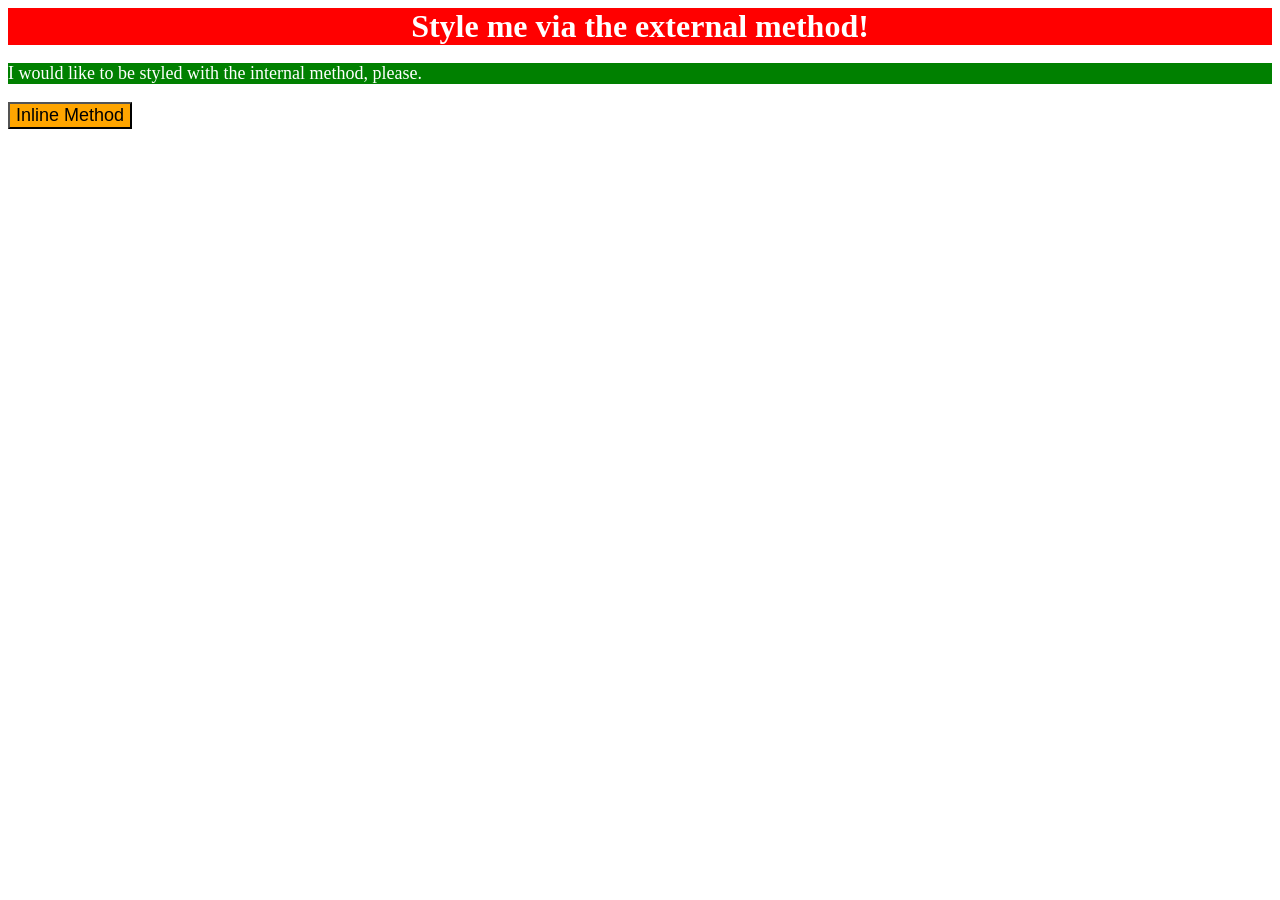
<file: foundations/intro-to-css/01-css-methods/index.html>
<!DOCTYPE html>
<html lang="en">
  <head>
    <link rel="stylesheet" href="style.css">
    <style>
      p{
        background-color: green; color: white; font-size: 18px;
      }
    </style>
    <meta charset="UTF-8">
    <meta http-equiv="X-UA-Compatible" content="IE=edge">
    <meta name="viewport" content="width=device-width, initial-scale=1.0">
    <title>Methods for Adding CSS</title>
  </head>
  <body>
    <div>Style me via the external method!</div>
    <p>I would like to be styled with the internal method, please.</p>
    <button style="background-color: orange; font-size: 18px;">Inline Method</button>
  </body>
</html>
</file>
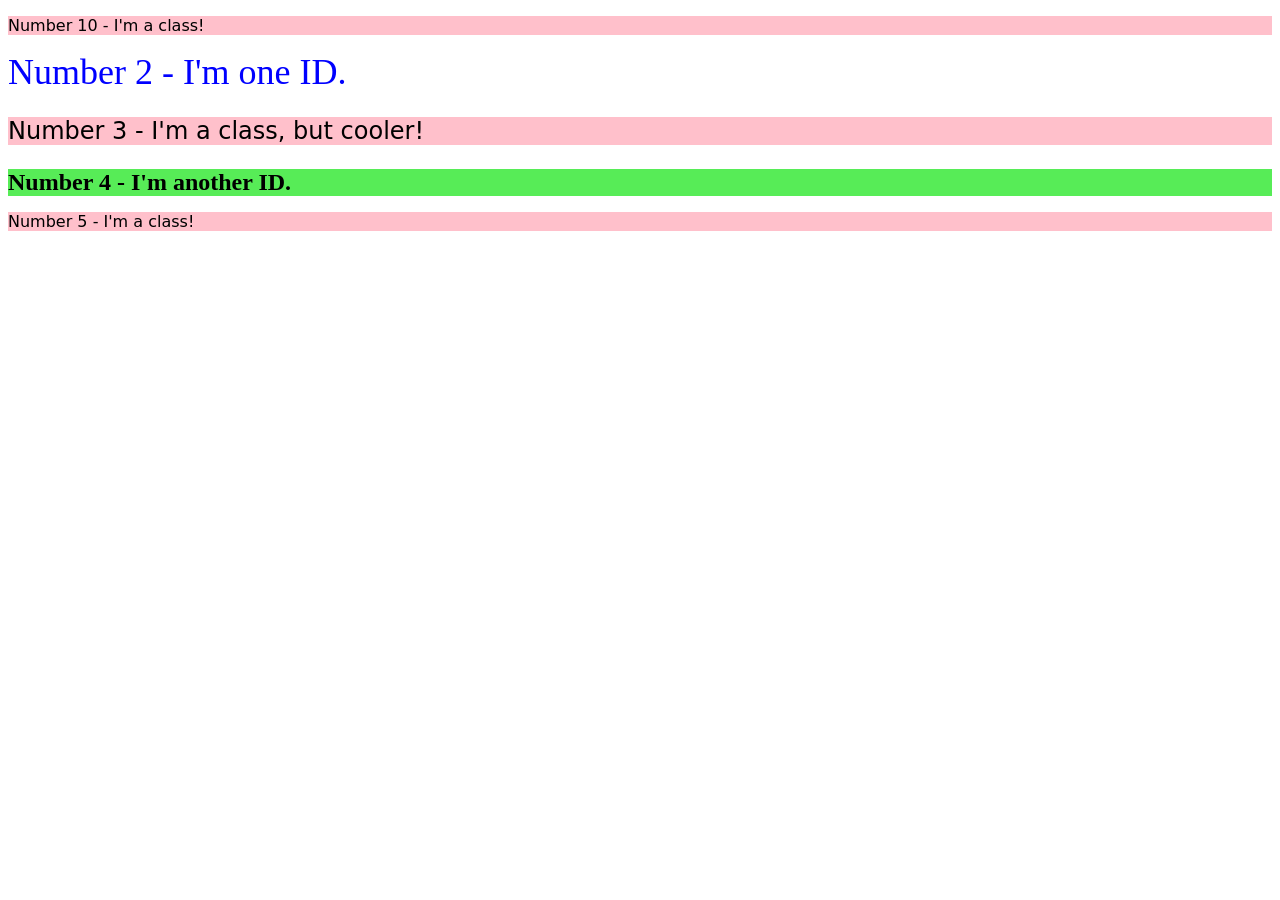
<file: foundations/intro-to-css/02-class-id-selectors/index.html>
<!DOCTYPE html>
<html lang="en">
  <head>
    <meta charset="UTF-8">
    <meta http-equiv="X-UA-Compatible" content="IE=edge">
    <meta name="viewport" content="width=device-width, initial-scale=1.0">
    <title>Class and ID Selectors</title>
    <link rel="stylesheet" href="style.css">
  </head>
  <body>
    <p class="odin">Number 10 - I'm a class!</p>
    <div class="blu">Number 2 - I'm one ID.</div>
    <p id="size" class="odin">Number 3 - I'm a class, but cooler!</p>
    <div class="money" >Number 4 - I'm another ID.</div>
    <p class="odin">Number 5 - I'm a class!</p>
  </body>
</html>
</file>
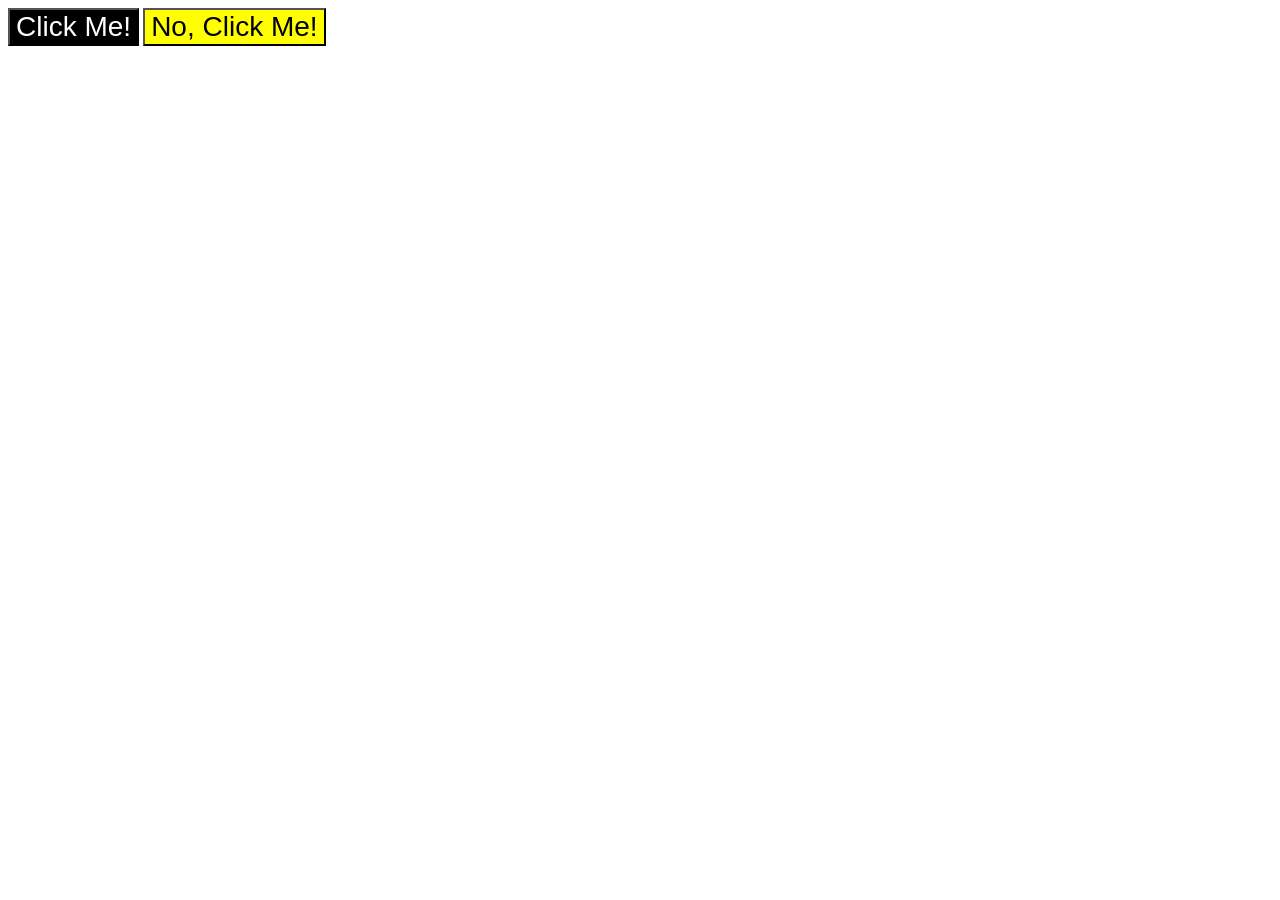
<file: foundations/intro-to-css/03-grouping-selectors/index.html>
<!DOCTYPE html>
<html lang="en">
  <head>
    <meta charset="UTF-8">
    <meta http-equiv="X-UA-Compatible" content="IE=edge">
    <meta name="viewport" content="width=device-width, initial-scale=1.0">
    <title>Grouping Selectors</title>
    <link rel="stylesheet" href="style.css">
  </head>
  <body>
    <button class="first" >Click Me!</button>
    <button class="second" >No, Click Me!</button>
  </body>
</html>
</file>
<file: foundations/intro-to-css/01-css-methods/style.css>
div { 
    background-color: red; color: white; font-size: 32px; text-align:center; font-weight: bold; 
    
}
</file>
<file: foundations/intro-to-css/02-class-id-selectors/style.css>
.odin {
    background-color: pink; font-family:verdana, "Dejavu Sans", "sans-serif";
}

.blu {
    color: blue; font-size: 36px;
}
#size {
    font-size: 24px;
}
.money {
    background-color: rgb(87, 236, 87); font-size: 24px; font-weight: bold;
}
</file>
<file: foundations/intro-to-css/03-grouping-selectors/style.css>
.first{
    background-color: black; color: white;
}
.second{
    background-color: yellow;
}
.first,
.second{
    font-size: 28px; font-family: Helvetica, "times New Roman", sans-serif;
}
</file>
